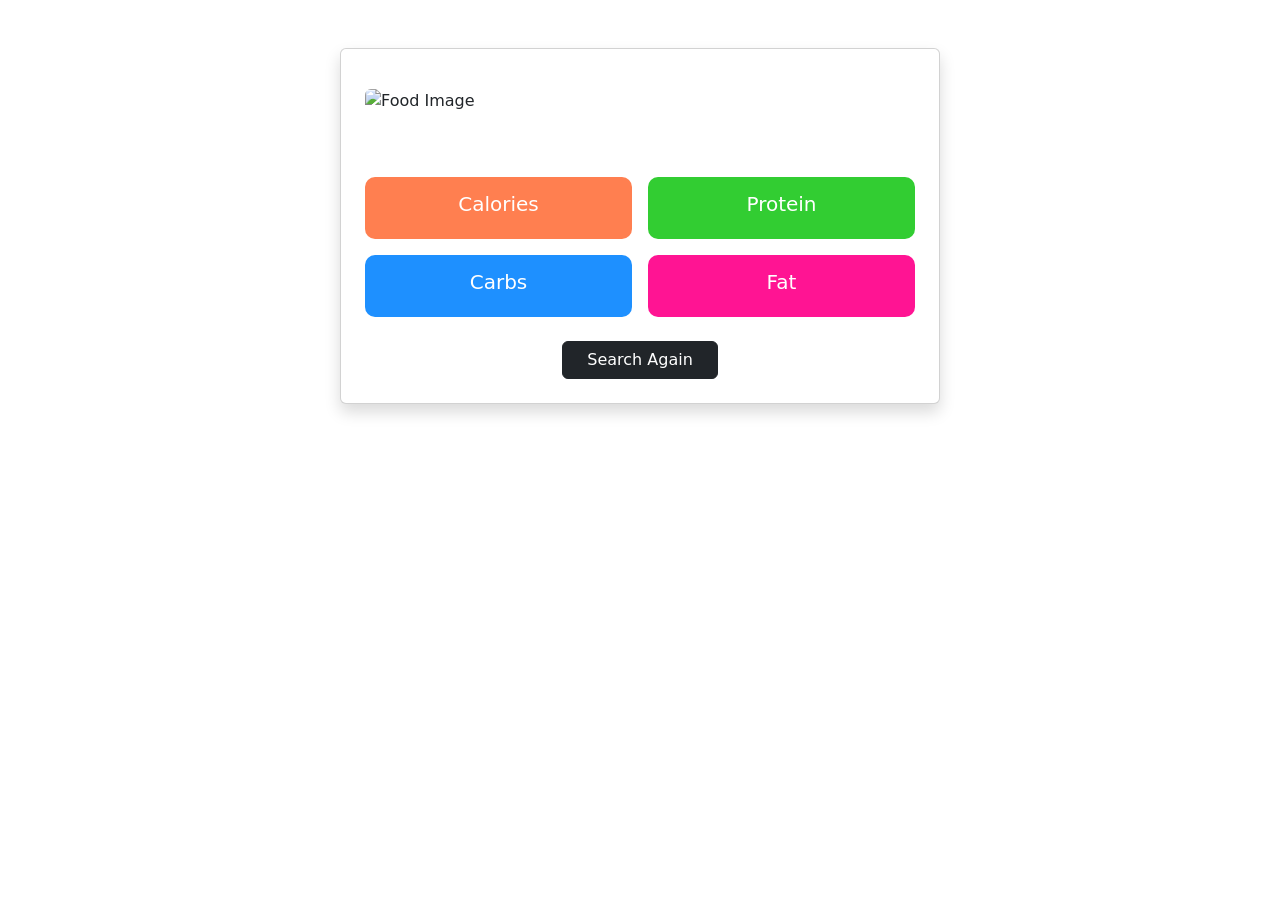
<file: src/main/resources/templates/food-result.html>
<!DOCTYPE html>
<html xmlns:th="http://www.thymeleaf.org">

<head>
    <title>Food Result</title>
    <link href="https://cdn.jsdelivr.net/npm/bootstrap@5.3.2/dist/css/bootstrap.min.css" rel="stylesheet">

    <style>
        .macro-box {
            border-radius: 10px;
            padding: 15px;
            color: white;
        }
        .cal { background: #ff7f50; }
        .pro { background: #32cd32; }
        .carb { background: #1e90ff; }
        .fat { background: #ff1493; }
    </style>
</head>

<body>

<div th:replace="fragments/navbar :: navbar"></div>

<div class="container py-5">
    <div class="card shadow p-4 mx-auto" style="max-width: 600px;">
        <h2 class="text-center fw-bold mb-3" th:text="${result.foodName}"></h2>

        <img th:if="${result.imageUrl}" th:src="${result.imageUrl}"
             class="img-fluid rounded mb-3" alt="Food Image">

        <h5 class="text-center text-muted"
            th:text="'Serving Size: ' + ${result.grams} + 'g'"></h5>

        <div class="row mt-4 g-3">
            <div class="col-md-6">
                <div class="macro-box cal text-center">
                    <h5>Calories</h5>
                    <h3 th:text="${#numbers.formatDecimal(result.calories,1,1)}"></h3>
                </div>
            </div>

            <div class="col-md-6">
                <div class="macro-box pro text-center">
                    <h5>Protein</h5>
                    <h3 th:text="${#numbers.formatDecimal(result.protein,1,1)} + ' g'"></h3>
                </div>
            </div>

            <div class="col-md-6">
                <div class="macro-box carb text-center">
                    <h5>Carbs</h5>
                    <h3 th:text="${#numbers.formatDecimal(result.carbs,1,1)} + ' g'"></h3>
                </div>
            </div>

            <div class="col-md-6">
                <div class="macro-box fat text-center">
                    <h5>Fat</h5>
                    <h3 th:text="${#numbers.formatDecimal(result.fat,1,1)} + ' g'"></h3>
                </div>
            </div>
        </div>

        <div class="text-center mt-4">
            <a href="/food/search" class="btn btn-dark px-4">Search Again</a>
        </div>
    </div>
</div>

</body>
</html>
</file>
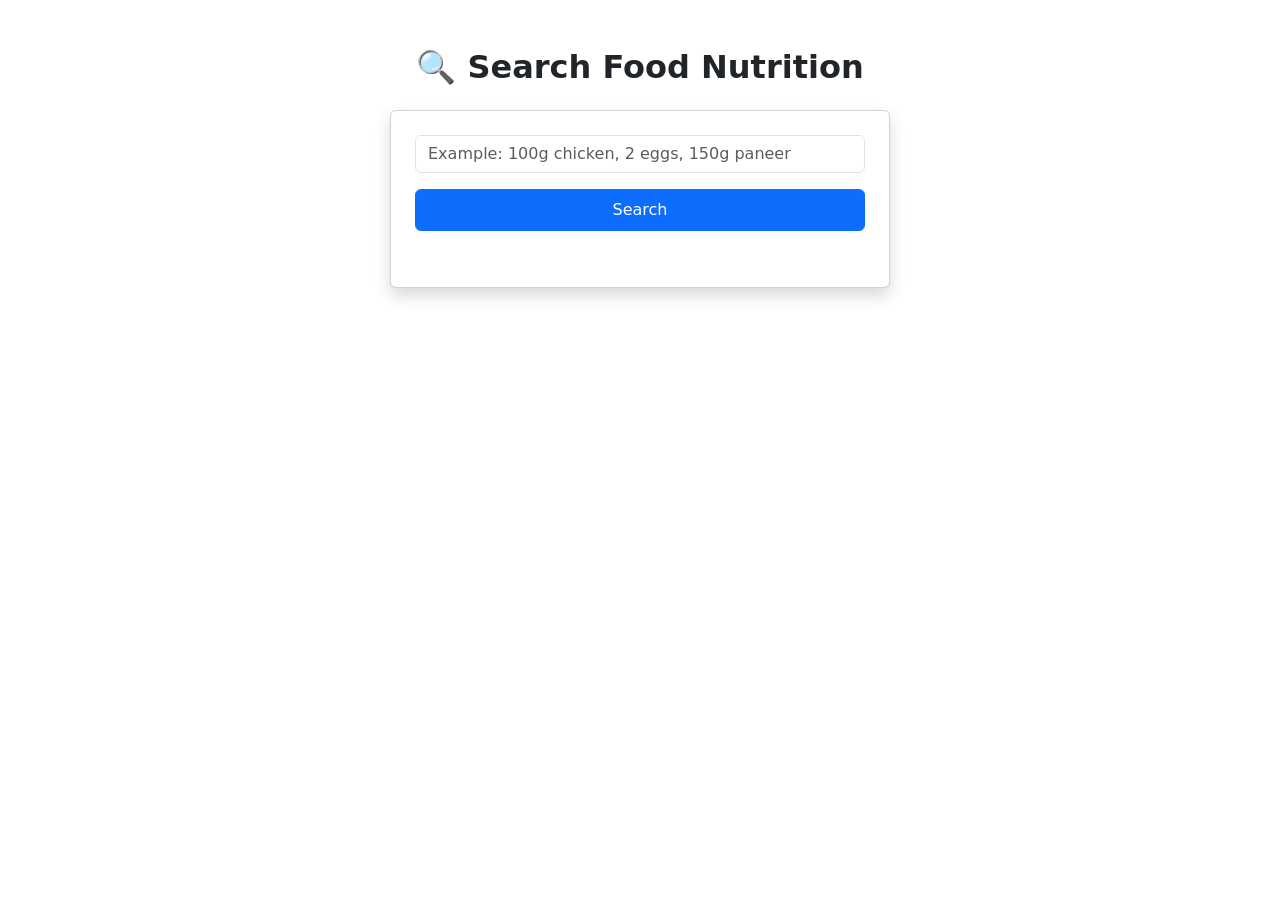
<file: src/main/resources/templates/food-search.html>
<!DOCTYPE html>
<html xmlns:th="http://www.thymeleaf.org">

<head>
    <title>Food Search</title>
    <link href="https://cdn.jsdelivr.net/npm/bootstrap@5.3.2/dist/css/bootstrap.min.css" rel="stylesheet">
</head>

<body>

<div th:replace="fragments/navbar :: navbar"></div>

<div class="container py-5">
    <h2 class="text-center fw-bold mb-4">🔍 Search Food Nutrition</h2>

    <div class="card shadow p-4 mx-auto" style="max-width: 500px;">
        <form method="post" action="/food/search">
            <input type="text" name="input" class="form-control mb-3"
                   placeholder="Example: 100g chicken, 2 eggs, 150g paneer" required>

            <button class="btn btn-primary w-100 py-2">Search</button>
        </form>

        <p th:if="${error}" class="text-danger text-center mt-3" th:text="${error}"></p>
    </div>
</div>

</body>
</html>
</file>
